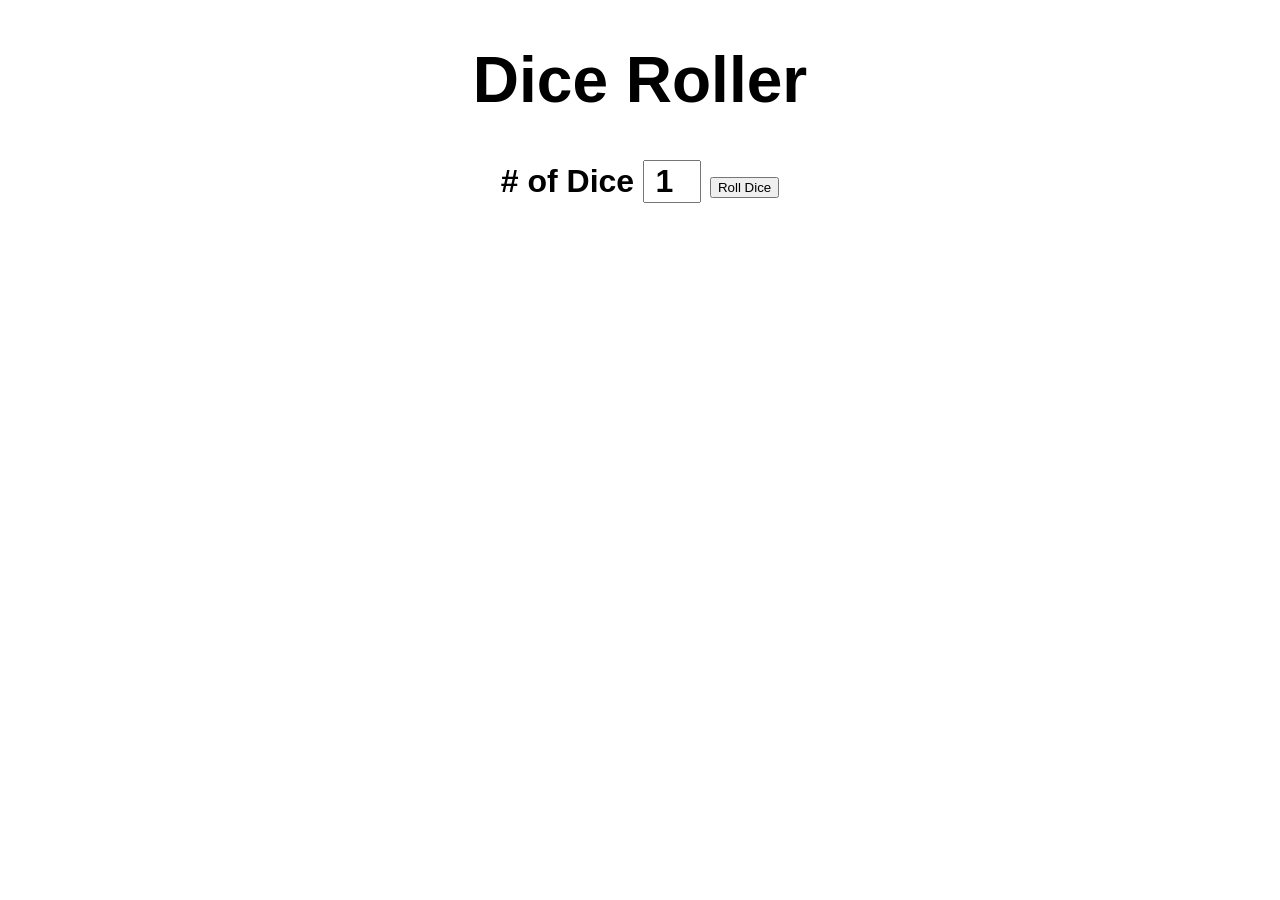
<file: index.html>
<!DOCTYPE html>
<html lang="en">
<head>
    <meta charset="UTF-8">
    <meta name="viewport" content="width=device-width, initial-scale=1.0">
    <title>Document</title>
    <link rel = "stylesheet" href = "style.css">
</head>
<body>
    

    <div id = "container">
        <h1>Dice Roller</h1>
        <label># of Dice</label>
        <input type = "number" id = "diceNum" value = "1" Min = "1" Max = "6">
        <button onclick = "rollDice()">Roll Dice</button>
        <div id = "diceResult"></div>
        <div id = "diceImages"></div>
    </div>

    <script src = "index.js"></script>
</body>
</html>
</file>
<file: style.css>
#container{
 font-family: Arial, sans-serif;
 text-align: center;
 font-size: 2rem;
 font-weight: bold;

}

#rollDiceButton {
    font-size: 1.5rem;
    padding: 10px 15px;
    border-radius: 10px;
    border: none;
    background-color: #ff0000;
    color: white;
    font-weight: bold;

}

input{
    font-size: 2rem;
    width: 50px;
    text-align: center;
    font-weight: bold;
}
</file>
